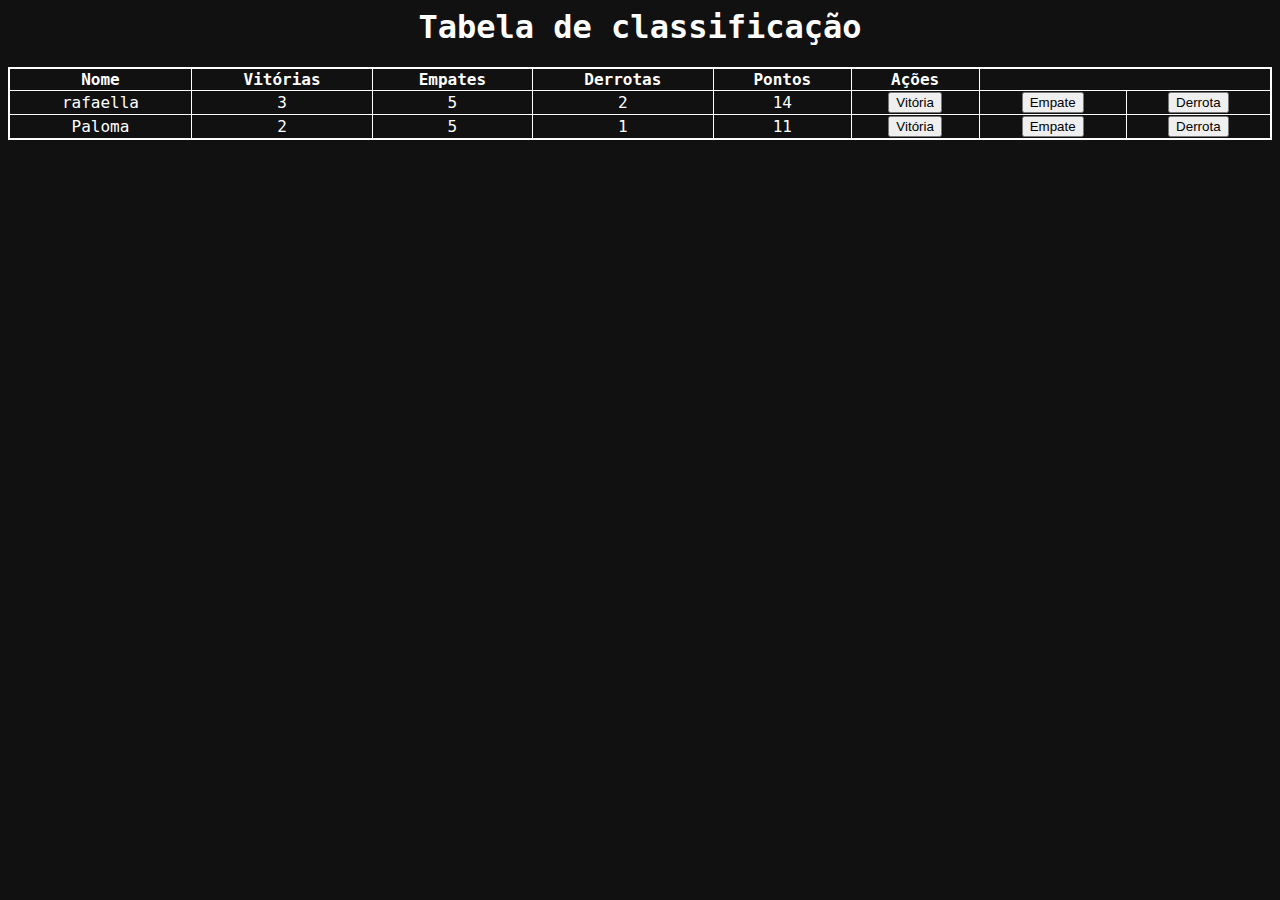
<file: aula6 - classificacao/index.html>
<html>

<head>
    <link rel="stylesheet" href="style.css">
    <title>
        Imersão Dev - Aula 06
    </title>
</head>

<body>
    <h1>Tabela de classificação</h1>

    <table style="width:100%">
        <thead>
            <tr>
                <th>Nome</th>
                <th>Vitórias</th>
                <th>Empates</th>
                <th>Derrotas</th>
                <th>Pontos</th>
                <th>Ações</th>
            </tr>
        </thead>
        <tbody id="tabelaJogadores">
              <tr>
                <!--
    <td>Paulo</td>
    <td>2</td>
    <td>1</td>
    <td>1</td>
    <td>7</td>
    <td><button onClick="adicionarVitoria()">Vitória</button></td>
    <td><button onClick="adicionarEmpate()">Empate</button></td>
    <td><button onClick="adicionarDerrota()">Derrota</button></td>
  </tr>
  <tr>
    <td>Rafa</td>
    <td>1</td>
    <td>4</td>
    <td>2</td>
    <td>7</td>
    <td><button onClick="adicionarVitoria()">Vitória</button></td>
    <td><button onClick="adicionarEmpate()">Empate</button></td>
    <td><button onClick="adicionarDerrota()">Derrota</button></td>
  </tr>
-->
        </tbody>
    </table>
    <script src="app.js"></script>
</body>

</html>
</file>
<file: aula6 - classificacao/style.css>
* {
    text-align: center;
}

body {
    font-family: 'Roboto Mono', monospace;
    min-height: 400px;
    background-image: url('https://www.alura.com.br/assets/img/imersoes/dev-2021/tabela-classificacao-bg.png');
    background-color: #111;
    background-size: 100%;
    background-position: center;
    background-repeat: no-repeat;
}

.container {
    text-align: center;
    padding: 20px;
    height: 100vh;
}

.page-title {
    color: #ffffff;
    margin: 0 0 5px;
}

.page-subtitle {
    color: #ffffff;
    margin-top: 5px;
}

.page-logo {
    width: 200px;
}

.alura-logo {
    width: 40px;
    position: absolute;
    top: 10px;
    right: 10px;
}

table {
    border: 2px solid white;
    border-collapse: collapse;
}

h1 {
    color: white;
}

th, tr, td {
    border: solid 1px white;
    color: white;
}
</file>
